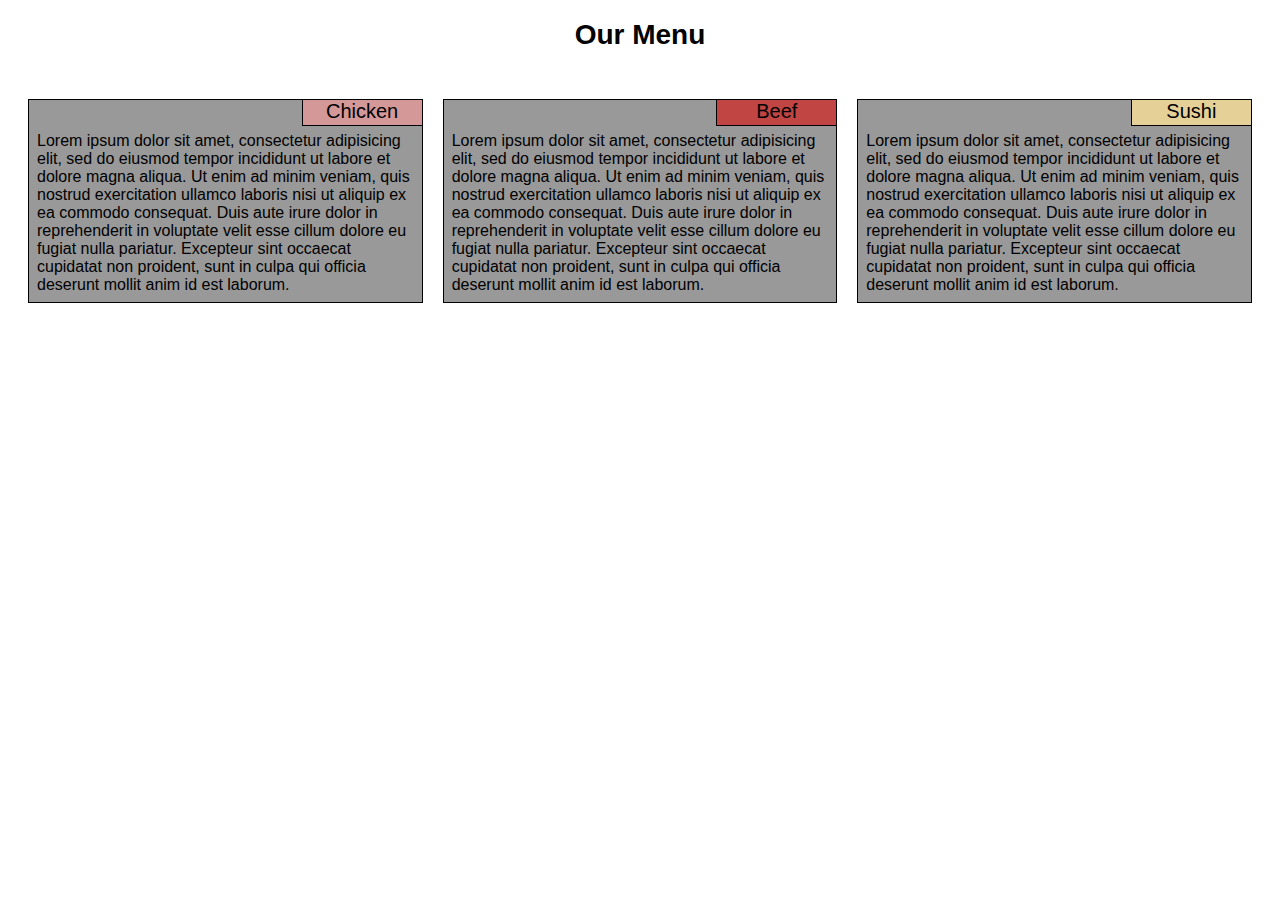
<file: module2-solution/index.html>
<!DOCTYPE html>
<html>
<head>
	<meta charset="utf-8">
	<meta name="viewport" content="width=device-width, initial-scale=1">
	<title>Module2 Solution</title>
	<link rel="stylesheet" type="text/css" href="css/styles.css">
</head>
<body>
<h1>Our Menu</h1>

<div class="content">
<div class="col-lg-4 col-md-6">
  <section><span id="title1" class="title-region">Chicken</span>Lorem ipsum dolor sit amet, consectetur adipisicing elit, sed do eiusmod
  tempor incididunt ut labore et dolore magna aliqua. Ut enim ad minim veniam,
  quis nostrud exercitation ullamco laboris nisi ut aliquip ex ea commodo
  consequat. Duis aute irure dolor in reprehenderit in voluptate velit esse
  cillum dolore eu fugiat nulla pariatur. Excepteur sint occaecat cupidatat non
  proident, sunt in culpa qui officia deserunt mollit anim id est laborum.</section>
</div>
<div class="col-lg-4 col-md-6">
  <section><span id="title2" class="title-region">Beef</span>Lorem ipsum dolor sit amet, consectetur adipisicing elit, sed do eiusmod
  tempor incididunt ut labore et dolore magna aliqua. Ut enim ad minim veniam,
  quis nostrud exercitation ullamco laboris nisi ut aliquip ex ea commodo
  consequat. Duis aute irure dolor in reprehenderit in voluptate velit esse
  cillum dolore eu fugiat nulla pariatur. Excepteur sint occaecat cupidatat non
  proident, sunt in culpa qui officia deserunt mollit anim id est laborum.</section>
</div>
<div class="col-lg-4 col-md-12">
  <section><span id="title3" class="title-region">Sushi</span>Lorem ipsum dolor sit amet, consectetur adipisicing elit, sed do eiusmod
  tempor incididunt ut labore et dolore magna aliqua. Ut enim ad minim veniam,
  quis nostrud exercitation ullamco laboris nisi ut aliquip ex ea commodo
  consequat. Duis aute irure dolor in reprehenderit in voluptate velit esse
  cillum dolore eu fugiat nulla pariatur. Excepteur sint occaecat cupidatat non
  proident, sunt in culpa qui officia deserunt mollit anim id est laborum.</section>
</div>
</div>

</body>
</html>
</file>
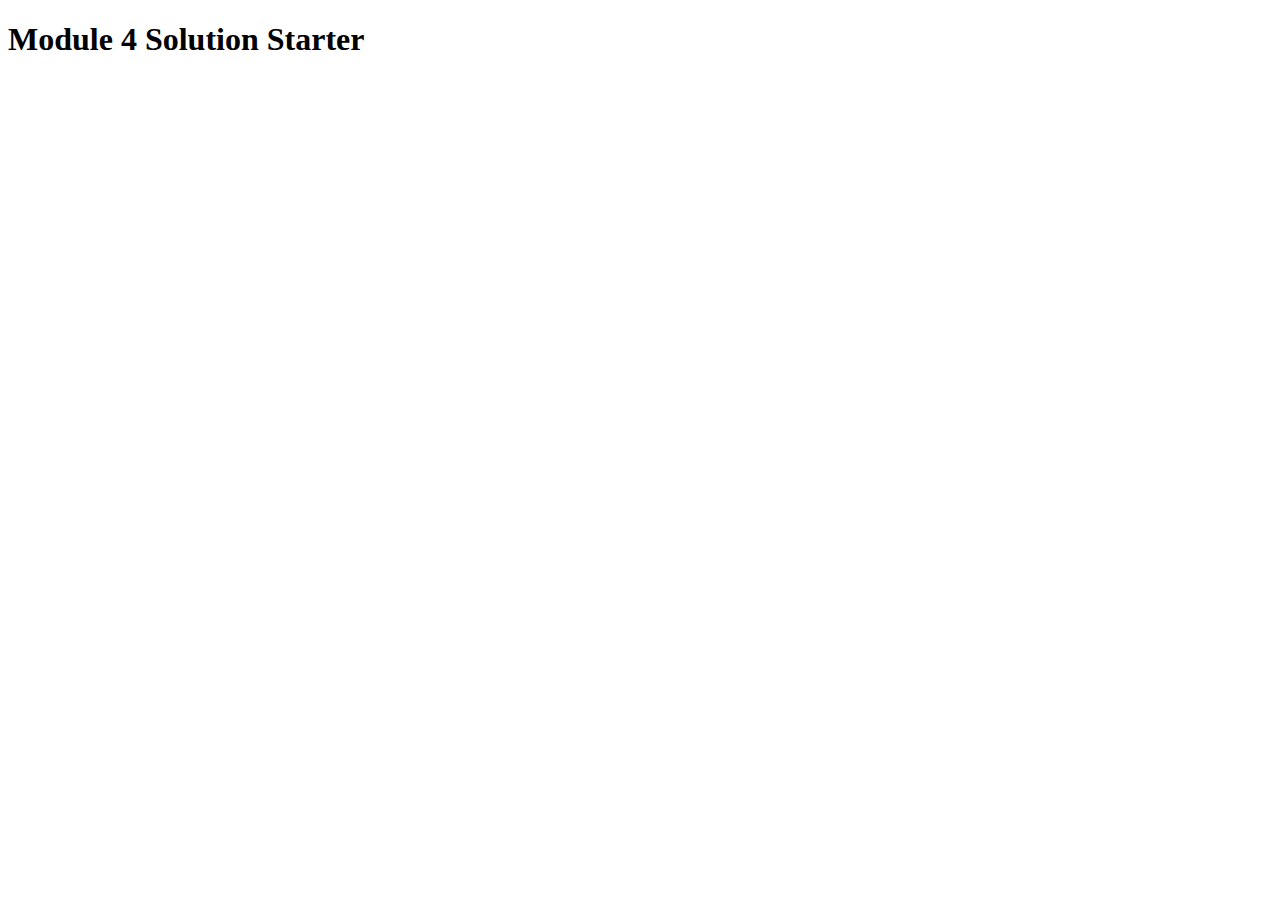
<file: module4-solution/index.html>
<!DOCTYPE html>
<html>
<head>
  <meta charset="utf-8">
  <title>Module 4 Solution Starter</title>
  <script src="SpeakHello.js"></script>
  <script src="SpeakGoodBye.js"></script>
  <script src="script.js"></script>
</head>
<body>
  <h1>Module 4 Solution Starter</h1>
</body>
</html>
</file>
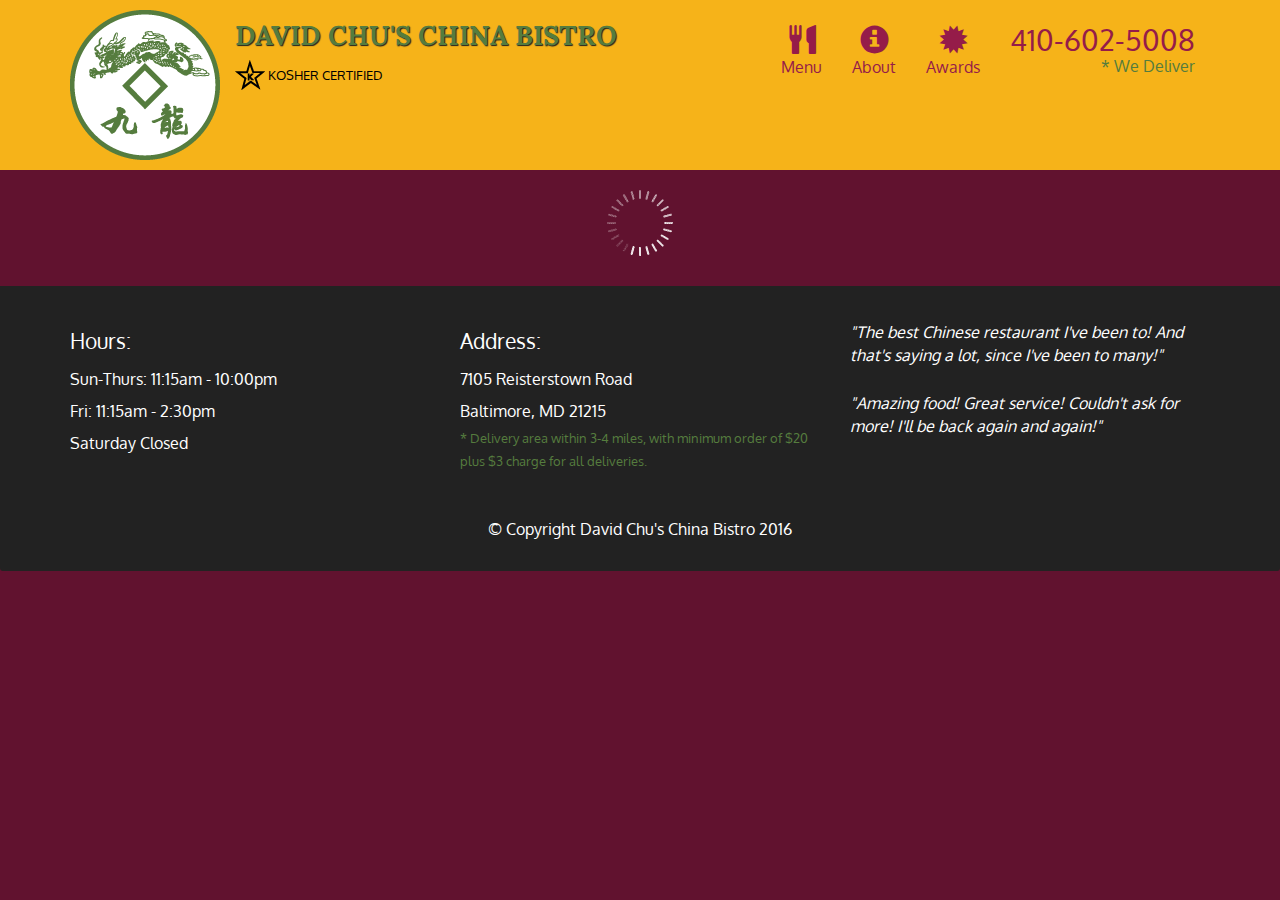
<file: module5-solution/index.html>
<!doctype html>
<html lang="en">
  <head>
    <meta charset="utf-8">
    <meta http-equiv="X-UA-Compatible" content="IE=edge">
    <meta name="viewport" content="width=device-width, initial-scale=1">
    <title>David Chu's China Bistro</title>
    <link rel="stylesheet" href="css/bootstrap.min.css">
    <link rel="stylesheet" href="css/styles.css">
    <link href='https://fonts.googleapis.com/css?family=Oxygen:400,300,700' rel='stylesheet' type='text/css'>
    <link href='https://fonts.googleapis.com/css?family=Lora' rel='stylesheet' type='text/css'>
  </head>
<body>
  <header>
    <nav id="header-nav" class="navbar navbar-default">
      <div class="container">
        <div class="navbar-header">
          <a href="index.html" class="pull-left visible-md visible-lg">
            <div id="logo-img" alt="Logo image"></div>
          </a>

          <div class="navbar-brand">
            <a href="index.html"><h1>David Chu's China Bistro</h1></a>
            <p>
              <img src="images/star-k-logo.png" alt="Kosher certification">
              <span>Kosher Certified</span>
            </p>
          </div>

          <button id="navbarToggle" type="button" class="navbar-toggle collapsed" data-toggle="collapse" data-target="#collapsable-nav" aria-expanded="false">
            <span class="sr-only">Toggle navigation</span>
            <span class="icon-bar"></span>
            <span class="icon-bar"></span>
            <span class="icon-bar"></span>
          </button>
        </div>
        
        <div id="collapsable-nav" class="collapse navbar-collapse">
           <ul id="nav-list" class="nav navbar-nav navbar-right">
            <li id="navHomeButton" class="visible-xs active">
              <a href="index.html">
                <span class="glyphicon glyphicon-home"></span> Home</a>
            </li>
            <li id="navMenuButton">
              <a href="#" onclick="$dc.loadMenuCategories();">
                <span class="glyphicon glyphicon-cutlery"></span><br class="hidden-xs"> Menu</a>
            </li>
            <li>
              <a href="#">
                <span class="glyphicon glyphicon-info-sign"></span><br class="hidden-xs"> About</a>
            </li>
            <li>
              <a href="#">
                <span class="glyphicon glyphicon-certificate"></span><br class="hidden-xs"> Awards</a>
            </li>
            <li id="phone" class="hidden-xs">
              <a href="tel:410-602-5008">
                <span>410-602-5008</span></a><div>* We Deliver</div>
            </li>
          </ul><!-- #nav-list -->
        </div><!-- .collapse .navbar-collapse -->
      </div><!-- .container -->
    </nav><!-- #header-nav -->
  </header>

  <div id="call-btn" class="visible-xs">
    <a class="btn" href="tel:410-602-5008">
    <span class="glyphicon glyphicon-earphone"></span>
    410-602-5008
    </a>
  </div>
  <div id="xs-deliver" class="text-center visible-xs">* We Deliver</div>

  <div id="main-content" class="container"></div>

  <footer class="panel-footer">
    <div class="container">
      <div class="row">
        <section id="hours" class="col-sm-4">
          <span>Hours:</span><br>
          Sun-Thurs: 11:15am - 10:00pm<br>
          Fri: 11:15am - 2:30pm<br>
          Saturday Closed
          <hr class="visible-xs">
        </section>
        <section id="address" class="col-sm-4">
          <span>Address:</span><br>
          7105 Reisterstown Road<br>
          Baltimore, MD 21215
          <p>* Delivery area within 3-4 miles, with minimum order of $20 plus $3 charge for all deliveries.</p>
          <hr class="visible-xs">
        </section>
        <section id="testimonials" class="col-sm-4">
          <p>"The best Chinese restaurant I've been to! And that's saying a lot, since I've been to many!"</p>
          <p>"Amazing food! Great service! Couldn't ask for more! I'll be back again and again!"</p>
        </section>
      </div>
      <div class="text-center">&copy; Copyright David Chu's China Bistro 2016</div>
    </div>
  </footer>

  <!-- jQuery (Bootstrap JS plugins depend on it) -->
  <script src="js/jquery-2.1.4.min.js"></script>
  <script src="js/bootstrap.min.js"></script>
  <script src="js/ajax-utils.js"></script>
  <script src="js/script.js"></script>
</body>
</html>
</file>
<file: module2-solution/css/styles.css>
/********** Mobile **********/
* {
  box-sizing: border-box;
}

body {
  font-family: Verdana, Geneva, sans-serif;
}

h1 {
  margin-bottom: 1em;
  text-align: center;
  font-size: 1.75em;
}

section {
  position: relative;
  padding-top: 2em;
  padding-left: 0.5em;
  padding-right: 0.5em;
  padding-bottom: 0.5em;
  border: 1px solid black;
  background-color: #999999;
}

div {
  padding: 10px;
}

#title1 {
  background-color: #D59898;
}

#title2 {
  background-color: #C14543;
}

#title3 {
  background-color: #E5D198;
}

.title-region {
  position: absolute;
  top: 0;
  right: 0;
  border-left: 1px solid black;
  border-bottom: 1px solid black;
  width: 6em;
  height: 1.3em;
  text-align: center;
  font-size: 1.25em;
}

.content {
  width: 100%;
}

/********** Desktop **********/
@media (min-width: 992px) {
  .col-lg-1, .col-lg-2, .col-lg-3, .col-lg-4, .col-lg-5, .col-lg-6, .col-lg-7, .col-lg-8, .col-lg-9, .col-lg-10, .col-lg-11, .col-lg-12 {
    float: left;
  }
  .col-lg-1 {
    width: 8.33%;
  }
  .col-lg-2 {
    width: 16.66%;
  }
  .col-lg-3 {
    width: 25%;
  }
  .col-lg-4 {
    width: 33.33%;
  }
  .col-lg-5 {
    width: 41.66%;
  }
  .col-lg-6 {
    width: 50%;
  }
  .col-lg-7 {
    width: 58.33%;
  }
  .col-lg-8 {
    width: 66.66%;
  }
  .col-lg-9 {
    width: 74.99%;
  }
  .col-lg-10 {
    width: 83.33%;
  }
  .col-lg-11 {
    width: 91.66%;
  }
  .col-lg-12 {
    width: 100%;
  }
}

/********** Tablet **********/
@media (min-width: 768px) and (max-width: 991px) {
  .col-md-1, .col-md-2, .col-md-3, .col-md-4, .col-md-5, .col-md-6, .col-md-7, .col-md-8, .col-md-9, .col-md-10, .col-md-11, .col-md-12 {
    float: left;
  }
  .col-md-1 {
    width: 8.33%;
  }
  .col-md-2 {
    width: 16.66%;
  }
  .col-md-3 {
    width: 25%;
  }
  .col-md-4 {
    width: 33.33%;
  }
  .col-md-5 {
    width: 41.66%;
  }
  .col-md-6 {
    width: 50%;
  }
  .col-md-7 {
    width: 58.33%;
  }
  .col-md-8 {
    width: 66.66%;
  }
  .col-md-9 {
    width: 74.99%;
  }
  .col-md-10 {
    width: 83.33%;
  }
  .col-md-11 {
    width: 91.66%;
  }
  .col-md-12 {
    width: 100%;
  }
}
</file>
<file: module5-solution/css/styles.css>
body {
  font-size: 16px;
  color: #fff;
  background-color: #61122f;
  font-family: 'Oxygen', sans-serif;
}

/** HEADER **/
#header-nav {
  background-color: #f6b319;
  border-radius: 0;
  border: 0;
}

#logo-img {
  background: url('../images/restaurant-logo_large.png') no-repeat;
  width: 150px;
  height: 150px;
  margin: 10px 15px 10px 0;
}

.navbar-brand {
  padding-top: 25px;
}
.navbar-brand h1 { /* Restaurant name */
  font-family: 'Lora', serif;
  color: #557c3e;
  font-size: 1.5em;
  text-transform: uppercase;
  font-weight: bold;
  text-shadow: 1px 1px 1px #222;
  margin-top: 0;
  margin-bottom: 0;
  line-height: .75;
}
.navbar-brand a:hover, .navbar-brand a:focus {
  text-decoration: none;
}
.navbar-brand p { /* Kosher cert */
  color: #000;
  text-transform: uppercase;
  font-size: .7em;
  margin-top: 15px;
}
.navbar-brand p span { /* Star-K */
  vertical-align: middle;
}

#nav-list {
  margin-top: 10px;
}
#nav-list a {
  color: #951C49;
  text-align: center;
}
#nav-list a:hover {
  background: #E7E7E7;
}
#nav-list a span {
  font-size: 1.8em;
}

#phone {
  margin-top: 5px;
}
#phone a { /* Phone number */
  text-align: right;
  padding-bottom: 0;
}
#phone div { /* We Deliver */
  color: #557c3e;
  text-align: right;
  padding-right: 15px;
}

.navbar-header button.navbar-toggle, .navbar-header .icon-bar {
  border: 1px solid #61122f;
}
.navbar-header button.navbar-toggle {
  clear: both;
  margin-top: -30px;
}
/* END HEADER */

/* FOOTER */
.panel-footer {
  margin-top: 30px;
  padding-top: 35px;
  padding-bottom: 30px;
  background-color: #222;
  border-top: 0;
}
.panel-footer div.row {
  margin-bottom: 35px;
}
#hours, #address {
  line-height: 2;
}
#hours > span, #address > span {
  font-size: 1.3em;
}
#address p {
  color: #557c3e;
  font-size: .8em;
  line-height: 1.8;
}
#testimonials {
  font-style: italic;
}
#testimonials p:nth-child(2) {
  margin-top: 25px;
}
/* END FOOTER */



/* HOME PAGE */
.container .jumbotron {
  box-shadow: 0 0 50px #3F0C1F;
  border: 2px solid #3F0C1F;
}

#menu-tile, #specials-tile, #map-tile {
  height: 250px;
  width: 100%;
  margin-bottom: 15px;
  position: relative;
  border: 2px solid #3F0C1F;
  overflow: hidden;
}
#menu-tile:hover, #specials-tile:hover, #map-tile:hover {
  box-shadow: 0 1px 5px 1px #cccccc;
}
#menu-tile {
  background: url('../images/menu-tile.jpg') no-repeat;
  background-position: center;
}
#specials-tile {
  background: url('../images/specials-tile.jpg') no-repeat;
  background-position: center;
}
#menu-tile span, #specials-tile span, #map-tile span {
  position: absolute;
  bottom: 0;
  right: 0;
  width: 100%;
  text-align: center;
  font-size: 1.6em;
  text-transform: uppercase;
  background-color: #000;
  color: #fff;
  opacity: .8;
}
/* END HOME PAGE */

/* MENU CATEGORIES PAGE */
.category-tile { 
  position: relative;
  border: 2px solid #3F0C1F;
  overflow: hidden;
  width: 200px;
  height: 200px;
  margin: 0 auto 15px;
}
.category-tile span {
  position: absolute;
  bottom: 0;
  right: 0;
  width: 100%;
  text-align: center;
  font-size: 1.2em;
  text-transform: uppercase;
  background-color: #000;
  color: #fff;
  opacity: .8;
}
.category-tile:hover {
  box-shadow: 0 1px 5px 1px #cccccc;
}

#menu-categories-title + div {
  margin-bottom: 50px;
}
/* END MENU CATEGORIES PAGE */

/* SINGLE CATEGORY PAGE */
.menu-item-tile {
  margin-bottom: 25px;
}
.menu-item-tile hr {
  width: 80%;
}
.menu-item-tile .menu-item-price {
  font-size: 1.1em;
  text-align: right;
  margin-top: -15px;
  margin-right: -15px;
}
.menu-item-tile .menu-item-price span {
  font-size: .6em;
}
.menu-item-photo {
  position: relative;
  border: 2px solid #3F0C1F; 
  overflow: hidden;
  padding: 0;
  margin-right: -15px;
  margin-left: auto;
  margin-bottom: 20px;
  max-width: 250px;
}
.menu-item-photo div {
  position: absolute;
  bottom: 0;
  right: 0;
  width: 80px;
  background-color: #557c3e;
  text-align: center;
}
.menu-item-description {
  padding-right: 30px;
}
h3.menu-item-title {
  margin: 0 0 10px;
}
.menu-item-details {
  font-size: .9em;
  font-style: italic;
}
/* END SINGLE CATEGORY PAGE */


/********** Large devices only **********/
@media (min-width: 1200px) {
  .container .jumbotron {
    background: url('../images/jumbotron_1200.jpg') no-repeat;
    height: 675px;
  }
}

/********** Medium devices only **********/
@media (min-width: 992px) and (max-width: 1199px) {
  /* Header */
  #logo-img {
    background: url('../images/restaurant-logo_medium.png') no-repeat;
    width: 100px;
    height: 100px;
    margin: 5px 5px 5px 0;
  }
  /* End Header */

  /* Home Page */
  .container .jumbotron {
    background: url('../images/jumbotron_992.jpg') no-repeat;
    height: 558px;
  }
  /* End Home Page */
}

/********** Small devices only **********/
@media (min-width: 768px) and (max-width: 991px) {
  /* Home Page */
  .container .jumbotron {
    background: url('../images/jumbotron_768.jpg') no-repeat;
    height: 432px;
  }
  /* End Home Page */
}

/********** Extra small devices only **********/
@media (max-width: 767px) {
  /* Header */
  .navbar-brand {
    padding-top: 10px;
    height: 80px;
  }
  .navbar-brand h1 { /* Restaurant name */
    padding-top: 10px;
    font-size: 5vw; /* 1vw = 1% of viewport width */
  }
  .navbar-brand p { /* Kosher cert */
    font-size: .6em;
    margin-top: 12px;
  }
  .navbar-brand p img { /* Star-K */
    height: 20px;
  }

  #collapsable-nav a { /* Collapsed nav menu text */
    font-size: 1.2em;
  }
  #collapsable-nav a span { /* Collapsed nav menu glyph */
    font-size: 1em;
    margin-right: 5px;
  }

  #call-btn > a {
    font-size: 1.5em;
    display: block;
    margin: 0 20px;
    padding: 10px;
    border: 2px solid #fff;
    background-color: #f6b319;
    color: #951c49;
  }
  #xs-deliver {
    margin-top: 5px;
    font-size: .7em;
    letter-spacing: .1em;
    text-transform: uppercase;
  }
  /* End Header */

  /* Footer */
  .panel-footer section {
    margin-bottom: 30px;
    text-align: center;
  }
  .panel-footer section:nth-child(3) {
    margin-bottom: 0; /* margin already exists on the whole row */
  }
  .panel-footer section hr {
    width: 50%;
  }
  /* End Footer */

  /* Home Page */
  .container .jumbotron {
    margin-top: 30px;
    padding: 0;
  }
  #menu-tile, #specials-tile {
    width: 360px;
    margin: 0 auto 15px;
  }

  .menu-item-photo {
    margin-right: auto;
  }
  .menu-item-tile .menu-item-price {
    text-align: center;
  }
  .menu-item-description {
    text-align: center;;
  }
}


/********** Super extra small devices Only :-) (e.g., iPhone 4) **********/
@media (max-width: 479px) {
  /* Header */
  .navbar-brand h1 { /* Restaurant name */
    padding-top: 5px;
    font-size: 6vw;
  }
  /* End Header */
  
  /* Home page */
  #menu-tile, #specials-tile {
    width: 280px;
    margin: 0 auto 15px;
  }

  .col-xxs-12 {
    position: relative;
    min-height: 1px;
    padding-right: 15px;
    padding-left: 15px;
    float: left;
    width: 100%;
  }
}
</file>
